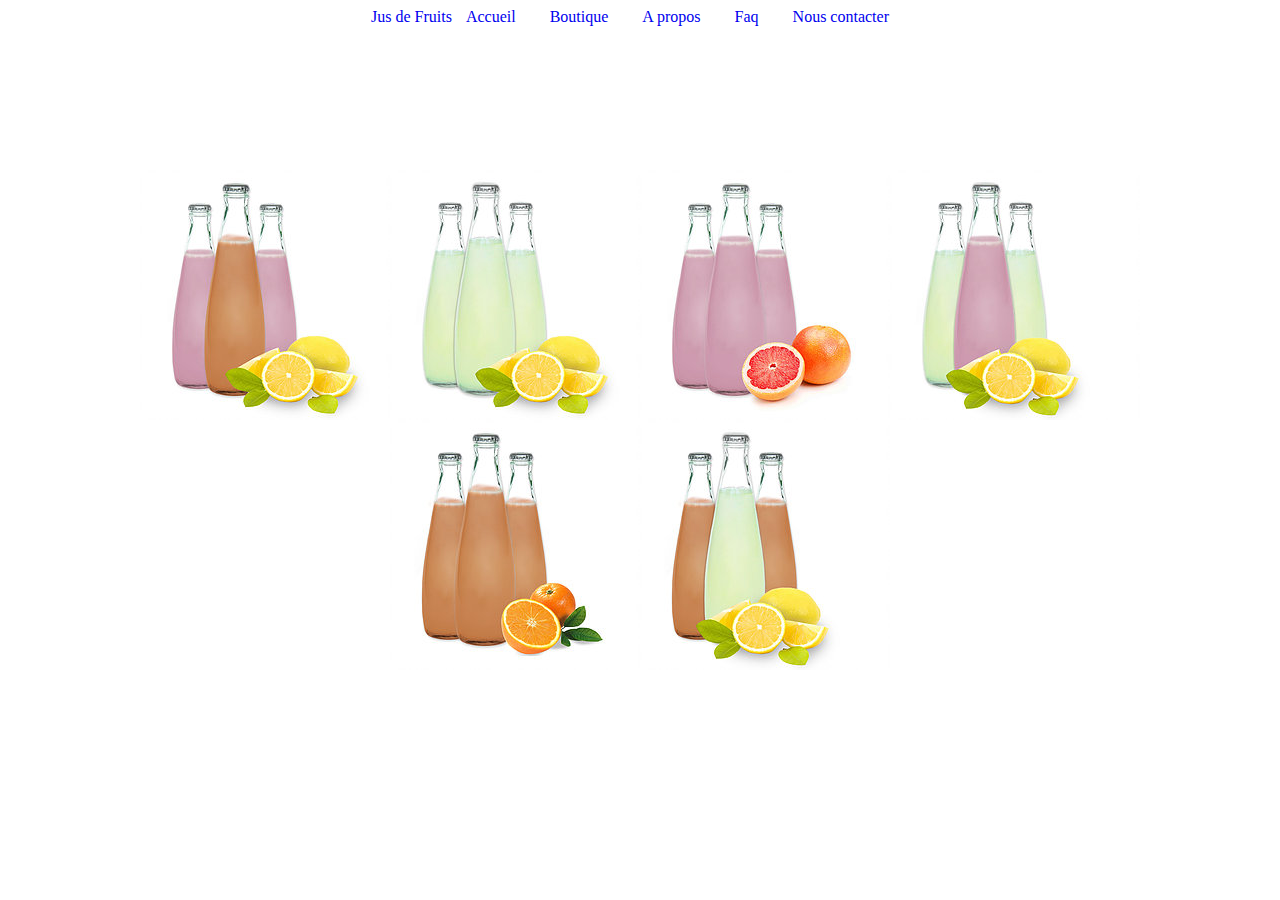
<file: boutique.html>
<!DOCTYPE html>
<html>
  <head>
    <lien href = « https://fonts.googleapis.com/css?family=Nixie+One» rel = « stylesheet » >
    <meta charset="utf-8">
    <link rel="stylesheet" href="boutique.css">
    <title>Boutique</title>
  </head>
  <body>

    <div id="menu">
      <ul>
        <a href="http://www.wix.com/templatesfr/fresh-juices" target="_self">Jus de Fruits</a>
        <li><a href="index.html">Accueil</li>
          <li><a href="boutique.html">Boutique</li>
            <li><a href="apropos.html">A propos</li>
              <li><a href="faq.html">Faq</li>
                <li><a href="nouscontacter.html">Nous contacter</li>
      </ul>
    </div>

    <div id="article">
      <img src="produit1.jpg" alt="" />
       <img src="produit2.jpg" alt="" />
        <img src="produit3.jpg" alt="" />
         <img src="produit4.jpg" alt="" />
          <img src="produit5.jpg" alt="" />
           <img src="produit6.jpg" alt="" />

    </div>

  </body>
</html>
</file>
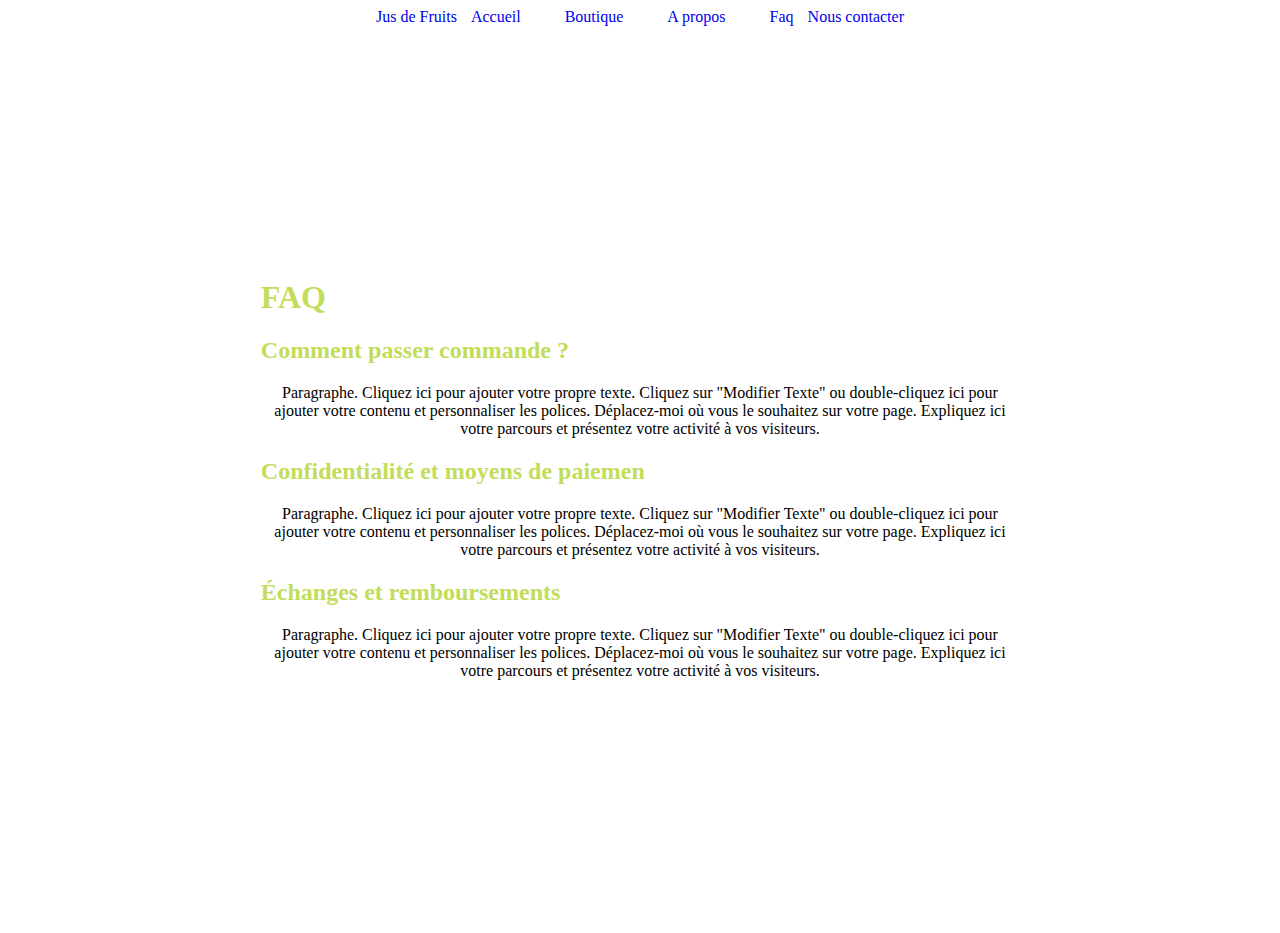
<file: faq.html>
<!DOCTYPE html>
<html>
  <head>
    <lien href = « https://fonts.googleapis.com/css?family=Nixie+One» rel = « stylesheet » >
    <meta charset="utf-8">
    <link rel="stylesheet" href="faq.css">
    <title>faq</title>
  </head>
  <body>
    <div id="menu">
      <ul>
        <a href="http://www.wix.com/templatesfr/fresh-juices" target="_self">Jus de Fruits</a>
        <li><a href="index.html">Accueil<a/></li>
          <li><a href="boutique.html">Boutique<a/></li>
            <li><a href="apropos.html">A propos<a/></li>
              <li><a href="faq.html">Faq</a></li>
                <li><a href="nouscontacter.html">Nous contacter</a></li>
      </ul>
    </div>

    <div id="centretexte">

    <h1>FAQ</h1>
    <h2>Comment passer commande ?</h2>
    <p>

      Paragraphe. Cliquez ici pour ajouter votre propre texte. Cliquez sur "Modifier Texte"
      ou double-cliquez ici pour ajouter votre contenu et personnaliser les polices.
      Déplacez-moi où vous le souhaitez sur votre page. Expliquez ici votre parcours
      et présentez votre activité à vos visiteurs.
    </p>

    <h2>Confidentialité et moyens de paiemen</h2>
    <p>
      Paragraphe. Cliquez ici pour ajouter votre propre texte. Cliquez sur "Modifier Texte"
      ou double-cliquez ici pour ajouter votre contenu et personnaliser les polices.
      Déplacez-moi où vous le souhaitez sur votre page. Expliquez ici votre parcours
      et présentez votre activité à vos visiteurs.
    </p>

    <h2>Échanges et remboursements </h2>
    <p>
      Paragraphe. Cliquez ici pour ajouter votre propre texte. Cliquez sur "Modifier Texte"
      ou double-cliquez ici pour ajouter votre contenu et personnaliser les polices.
      Déplacez-moi où vous le souhaitez sur votre page. Expliquez ici votre parcours
      et présentez votre activité à vos visiteurs.
    </p>
  </div>

  </body>
</html>
</file>
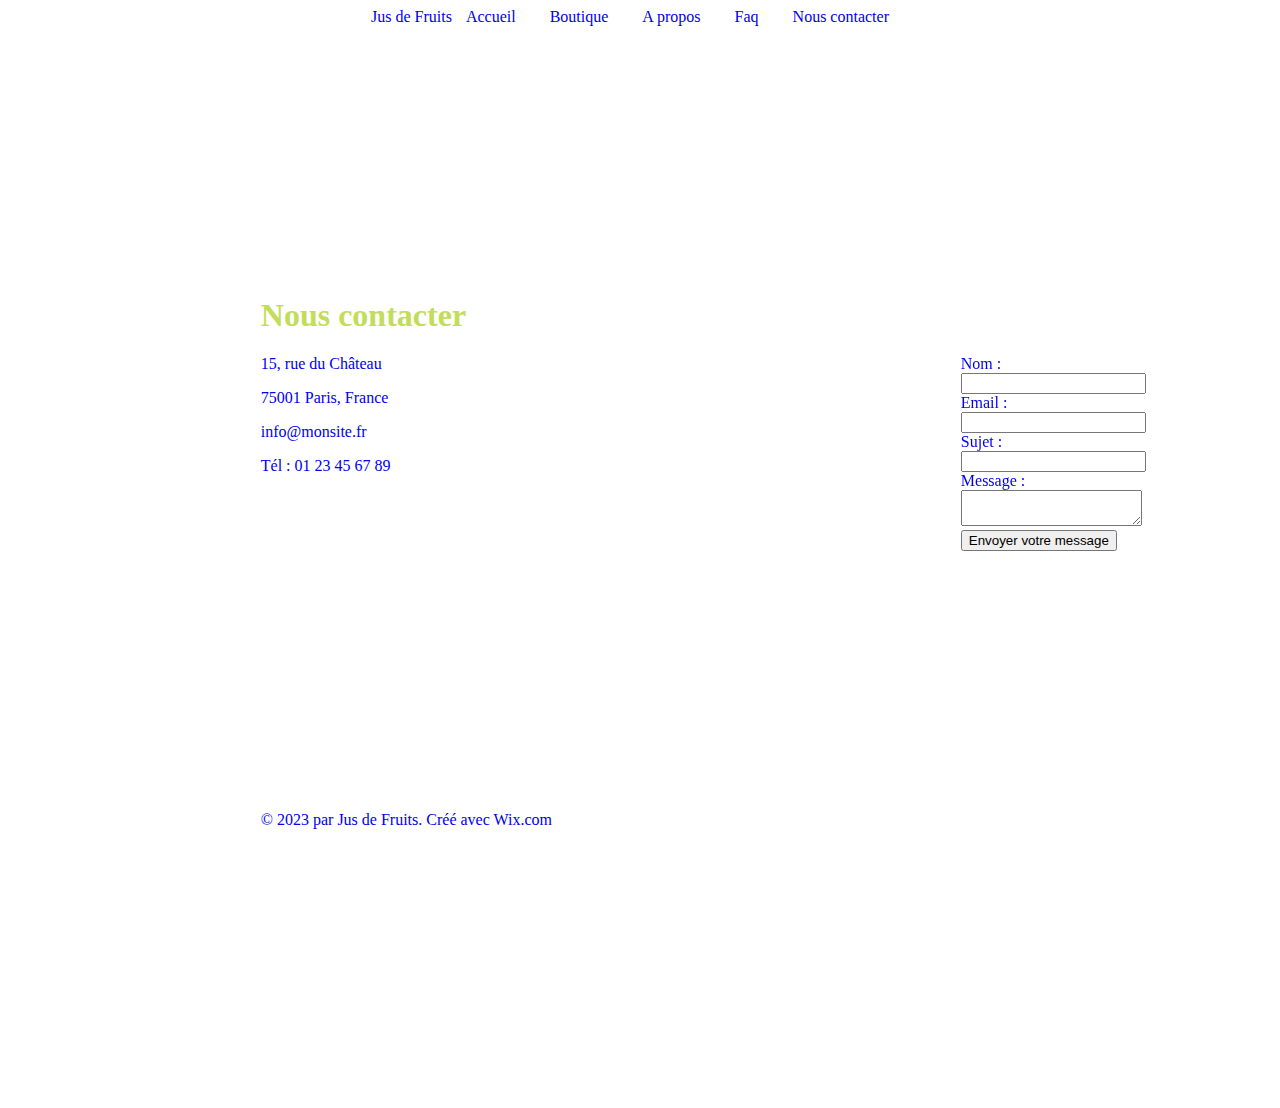
<file: nouscontacter.html>
<!DOCTYPE html>
<html>
  <head>
    <lien href = « https://fonts.googleapis.com/css?family=Nixie+One» rel = « stylesheet » >
    <meta charset="utf-8">
    <title>nouscontacter</title>
    <link rel="stylesheet" href="nouscontacter.css">
  </head>
  <body>
    <div id="menu">
      <ul>
        <a href="http://www.wix.com/templatesfr/fresh-juices" target="_self">Jus de Fruits</a>
        <li><a href="index.html">Accueil</li>
          <li><a href="boutique.html">Boutique</li>
            <li><a href="apropos.html">A propos</li>
              <li><a href="faq.html">Faq</li>
                <li><a href="nouscontacter.html">Nous contacter</li>
      </ul>
    </div>

    <div id="centretexte">

      <h1>Nous contacter</h1>

      <form action="/ma-page-de-traitement" method="post">
    <div>
        <label for="nom">Nom :</label>
        <input type="text" id="nom" />
    </div>
    <div>
        <label for="email">Email :</label>
        <input type="email" id="email" />
    </div>
    <div>
        <label for="sujet">Sujet :</label>
        <input type="sujet" id="sujet"/>
    </div>
    <div>
        <label for="message">Message :</label>
        <textarea id="message"></textarea>
    </div>

    <div class="button">
        <button type="submit">Envoyer votre message</button>
    </div>
</form>

      <p>
        15, rue du Château
      </p>
      <p>
        75001 Paris, France
      </p>
      <p>
        info@monsite.fr
      </p>
      <p>
        Tél : 01 23 45 67 89
      </p>

<iframe src="https://www.google.com/maps/embed?pb=!1m18!1m12!1m3!1d11132.645385885462!2d4.895674688026616!3d45.76795663388492!2m3!1f0!2f0!3f0!3m2!1i1024!2i768!4f13.1!3m3!1m2!1s0x47f4c05a956b3b05%3A0x806ae13a6f598b40!2sCusset%2C+Lyon!5e0!3m2!1sfr!2sfr!4v1479395963376" width="900" height="300" frameborder="0" style="border:0" allowfullscreen></iframe>
    <p>
      ﻿﻿© 2023 par Jus de Fruits. Créé avec Wix.com
    </p>
    </div>










  </body>
</html>
</file>
<file: boutique.css>
#menu {
  display: flex;
  justify-content: center;
  text-decoration: none;

}

ul {
  padding: 0px;
  margin:0px;

}

li {
  display: inline-block;

}

a{
text-decoration: none;
margin: 5px;
}

#menu a:hover{
  color:#c2dd59;

}

body{

  background-attachment:fixed;
  background-repeat: no-repeat;
  background-position: center;
  background-size: 178vh,175vw;
}

#article{
  display: flex;
  flex-wrap: wrap;
  justify-content: center;
  margin: 10%;
  font-family: 'Nixie One', cursive;
}
</file>
<file: faq.css>
#menu {
  display: flex;
  justify-content: center;
  text-decoration: none;
}

ul {
  padding: 0px;
  margin:0px;

}

li {
  display: inline-block;

}

a{
text-decoration: none;
margin: 5px;
}

#menu a:hover{
  color:#c2dd59;

}

#centretexte{
  margin: 20%;
  font-family: 'Nixie One', cursive;

}

h1{
  color:#c2dd59;
}

p{
  text-align: center;
}

h1{
  text-align: left;
}

h2{
  text-align: left;
  color:#c2dd59
}
</file>
<file: nouscontacter.css>
#menu {
  display: flex;
  justify-content: center;
  text-decoration: none;
}

ul {
  padding: 0px;
  margin:0px;

}

li {
  display: inline-block;

}

a{
text-decoration: none;
margin: 5px;
}

#menu a:hover{
  color:#c2dd59;

}


#centretexte{
  margin: 20%;
  font-family: 'Nixie One', cursive;

}

form{


}

h1{
  color:#c2dd59;
}

p{
  text-align: left;
}

h1{
  text-align: left;
}

form {
    /* Pour le centrer dans la page */
    margin: 0px 700px;
    width: 200px;
    /* Pour voir les limites du formulaire */
    position: absolute;
}
</file>
